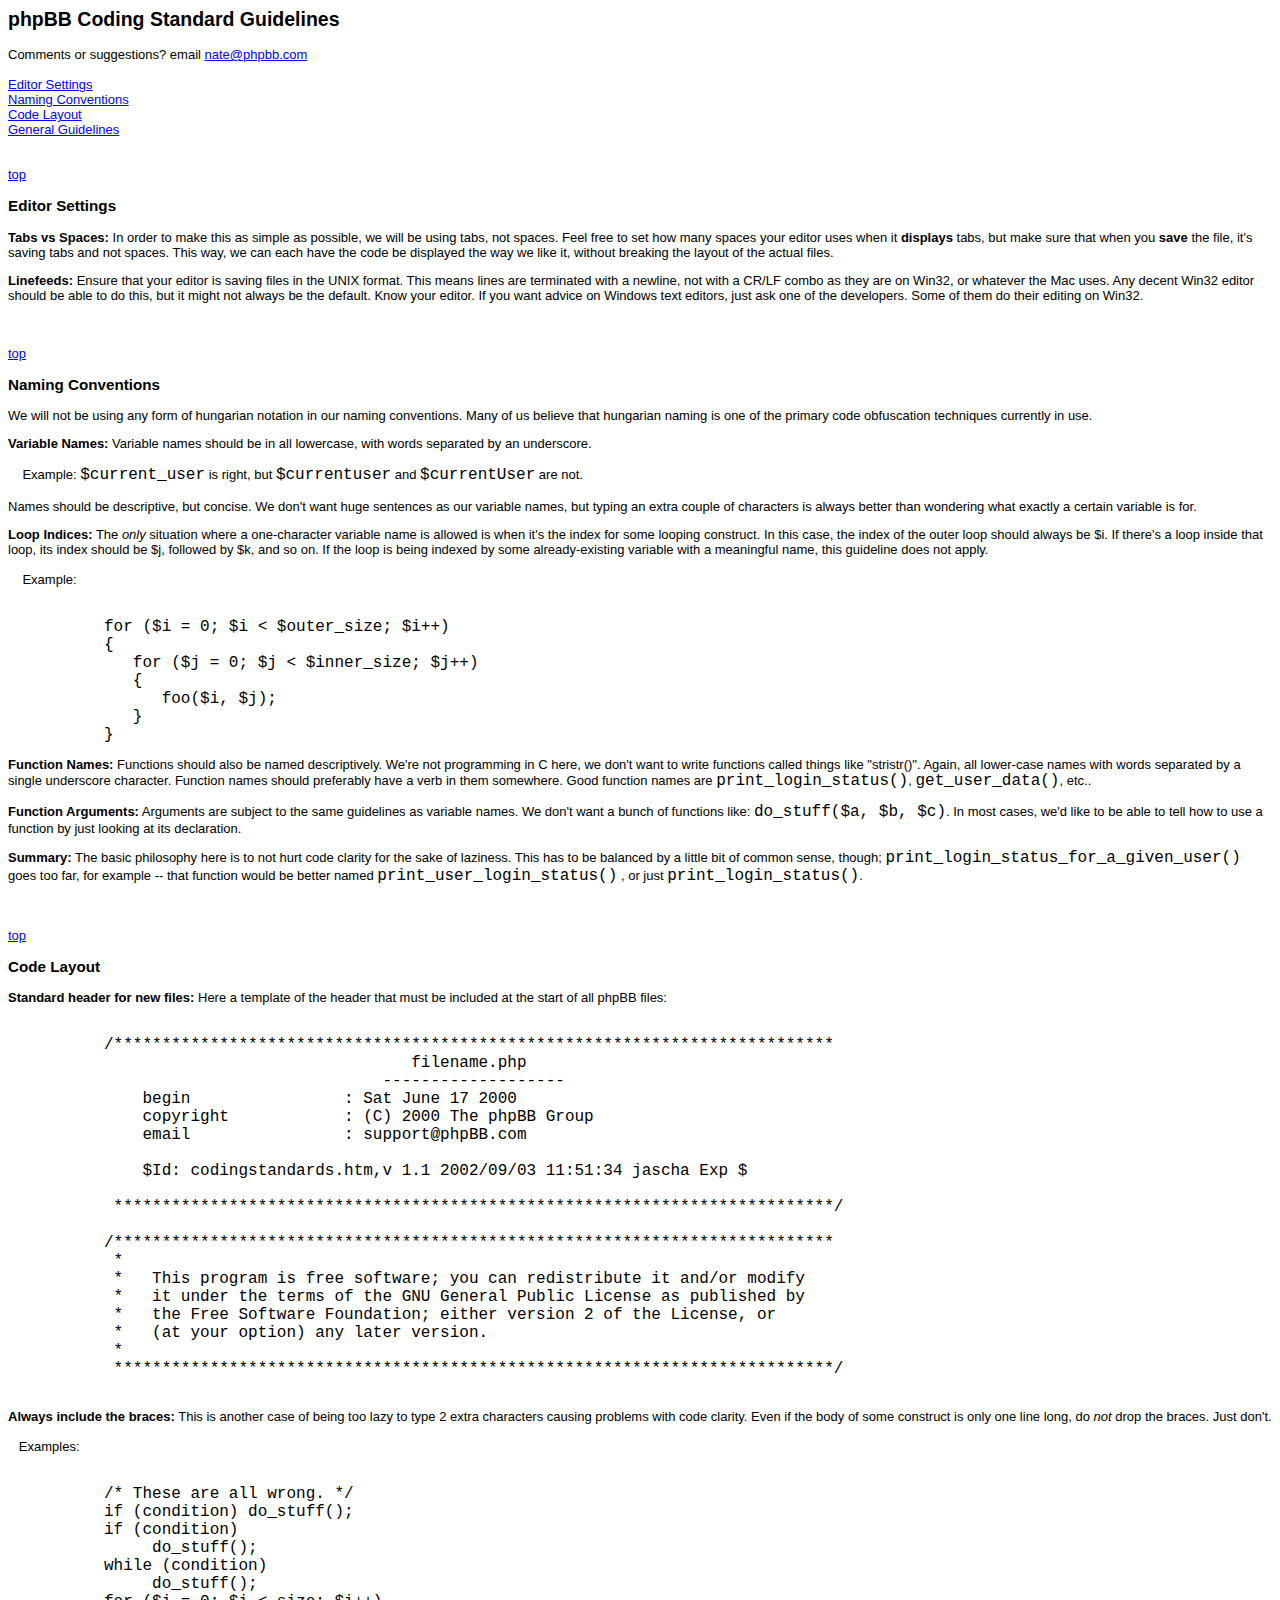
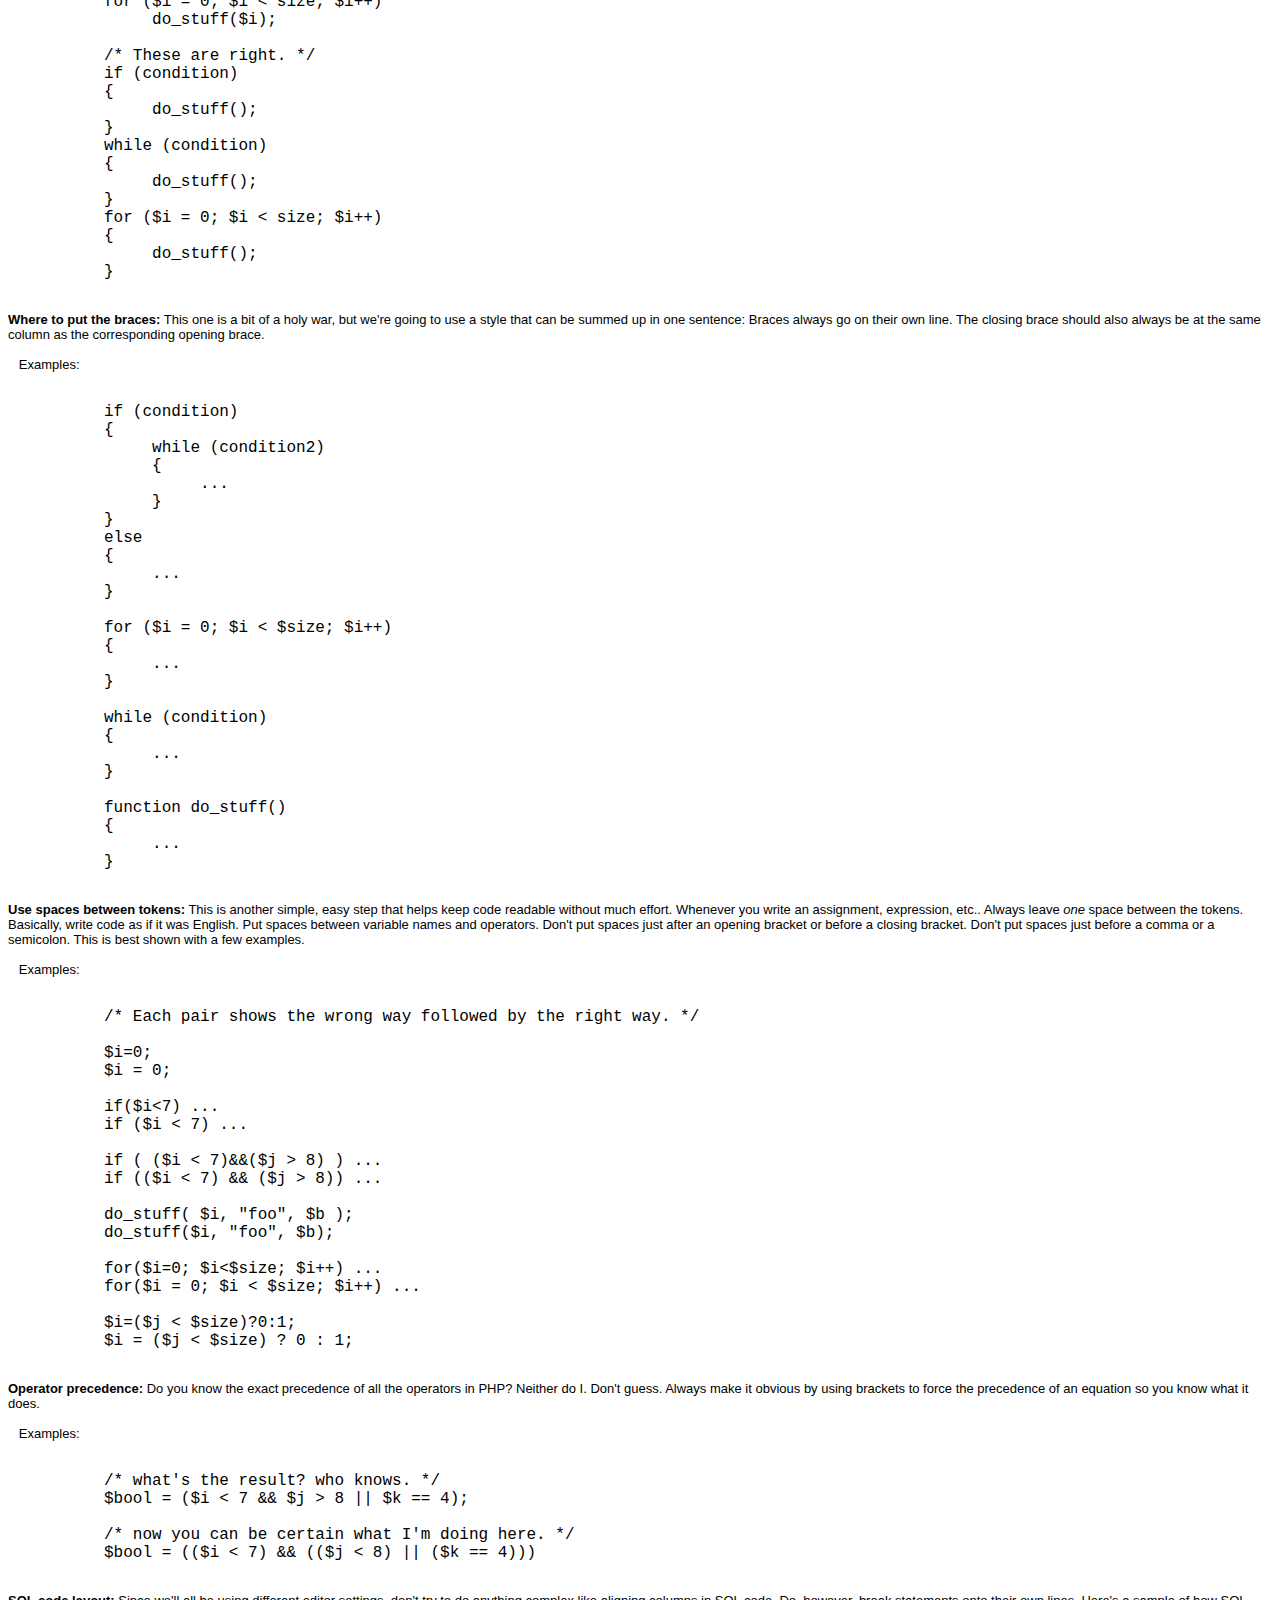
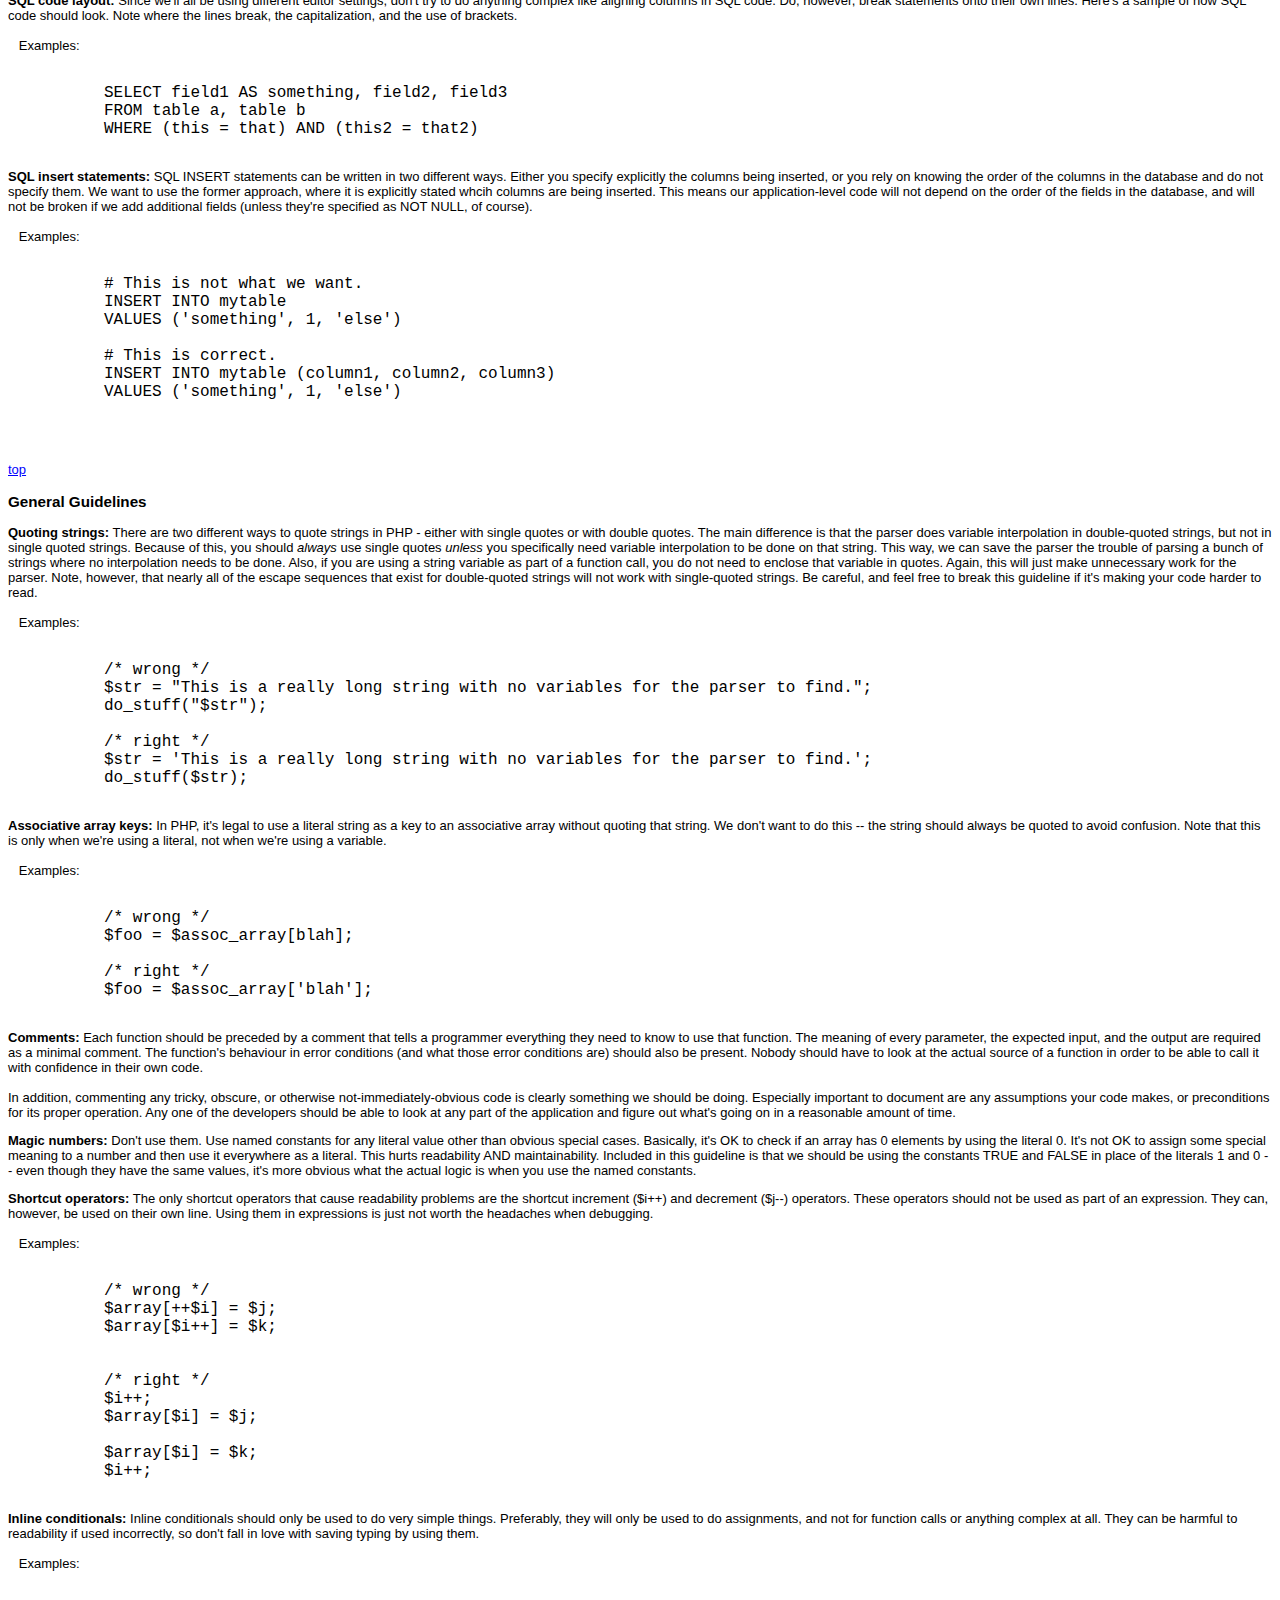
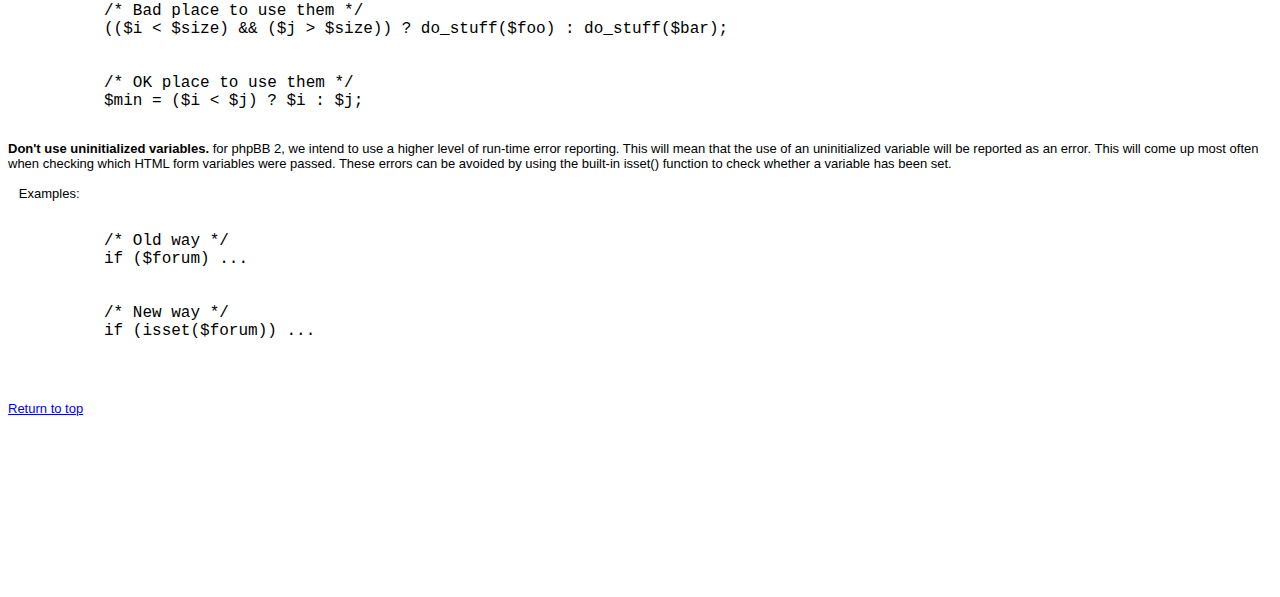
<file: phreakpic/docs/codingstandards.htm>
<!DOCTYPE HTML PUBLIC "-//W3C//DTD HTML 4.0 Transitional//EN">
<!-- saved from url=(0044) -->
<HTML><HEAD><TITLE>phpBB Coding Standard Guidelines</TITLE>
<META content="text/html; charset=windows-1252" http-equiv=Content-Type>
<META content="MSHTML 5.00.2920.0" name=GENERATOR></HEAD>
<BODY aLink=#cccccc bgColor=#ffffff link=#0000ff text=#000000 
vLink=#0000ff><FONT face=verdana,arial,tahoma size=-1><A name=top></A>
<H2>phpBB Coding Standard Guidelines</H2>Comments or suggestions? email <A 
href="mailto:nate@phpbb.com">nate@phpbb.com</A><BR><BR><A 
href="#editor">Editor 
Settings</A><BR><A 
href="#naming">Naming 
Conventions</A><BR><A 
href="#layout">Code Layout</A><BR><A 
href="#general">General 
Guidelines</A><BR><BR><BR><A name=editor></A><A 
href="#top">top</A> 
<H3>Editor Settings</H3>
<P><B>Tabs vs Spaces:</B> In order to make this as simple as possible, we will 
be using tabs, not spaces. Feel free to set how many spaces your editor uses 
when it <B>displays</B> tabs, but make sure that when you <B>save</B> the file, 
it's saving tabs and not spaces. This way, we can each have the code be 
displayed the way we like it, without breaking the layout of the actual files. 
</P>
<P><B>Linefeeds:</B> Ensure that your editor is saving files in the UNIX format. 
This means lines are terminated with a newline, not with a CR/LF combo as they 
are on Win32, or whatever the Mac uses. Any decent Win32 editor should be able 
to do this, but it might not always be the default. Know your editor. If you 
want advice on Windows text editors, just ask one of the developers. Some of 
them do their editing on Win32. </P><BR><BR><A name=naming></A><A 
href="#top">top</A> 
<H3>Naming Conventions</H3>
<P>We will not be using any form of hungarian notation in our naming 
conventions. Many of us believe that hungarian naming is one of the primary code 
obfuscation techniques currently in use. </P>
<P><B>Variable Names:</B> Variable names should be in all lowercase, with words 
separated by an underscore. <BR><BR>&nbsp;&nbsp;&nbsp;&nbsp;Example: <CODE><FONT 
size=+1>$current_user</FONT></CODE> is right, but <CODE><FONT 
size=+1>$currentuser</FONT></CODE> and <CODE><FONT 
size=+1>$currentUser</FONT></CODE> are not. <BR><BR>Names should be descriptive, 
but concise. We don't want huge sentences as our variable names, but typing an 
extra couple of characters is always better than wondering what exactly a 
certain variable is for. </P>
<P><B>Loop Indices:</B> The <I>only</I> situation where a one-character variable 
name is allowed is when it's the index for some looping construct. In this case, 
the index of the outer loop should always be $i. If there's a loop inside that 
loop, its index should be $j, followed by $k, and so on. If the loop is being 
indexed by some already-existing variable with a meaningful name, this guideline 
does not apply. <BR><BR>&nbsp;&nbsp;&nbsp;&nbsp;Example: <PRE><FONT size=+1>
		for ($i = 0; $i &lt; $outer_size; $i++) 
		{
		   for ($j = 0; $j &lt; $inner_size; $j++) 
		   {
		      foo($i, $j);
		   }
		} </FONT></PRE>
<P></P>
<P><B>Function Names:</B> Functions should also be named descriptively. We're 
not programming in C here, we don't want to write functions called things like 
"stristr()". Again, all lower-case names with words separated by a single 
underscore character. Function names should preferably have a verb in them 
somewhere. Good function names are <CODE><FONT 
size=+1>print_login_status()</FONT></CODE>, <CODE><FONT 
size=+1>get_user_data()</FONT></CODE>, etc.. </P>
<P><B>Function Arguments:</B> Arguments are subject to the same guidelines as 
variable names. We don't want a bunch of functions like: <CODE><FONT 
size=+1>do_stuff($a, $b, $c)</FONT></CODE>. In most cases, we'd like to be able 
to tell how to use a function by just looking at its declaration. </P>
<P><B>Summary:</B> The basic philosophy here is to not hurt code clarity for the 
sake of laziness. This has to be balanced by a little bit of common sense, 
though; <CODE><FONT size=+1>print_login_status_for_a_given_user()</FONT></CODE> 
goes too far, for example -- that function would be better named <CODE><FONT 
size=+1>print_user_login_status()</FONT></CODE> , or just <CODE><FONT 
size=+1>print_login_status()</FONT></CODE>. </P><BR><BR><A name=layout></A><A 
href="#top">top</A> 
<H3>Code Layout</H3>
<P><B>Standard header for new files:</B> Here a template of the header that must 
be included at the start of all phpBB files: <PRE><FONT size=+1>
		/***************************************************************************
		                                filename.php
		                             -------------------
		    begin                : Sat June 17 2000
		    copyright            : (C) 2000 The phpBB Group
		    email                : support@phpBB.com
		
		    $Id: codingstandards.htm,v 1.1 2002/09/03 11:51:34 jascha Exp $
		
		 ***************************************************************************/
		
		/***************************************************************************
		 *                                         				                                
		 *   This program is free software; you can redistribute it and/or modify  	
		 *   it under the terms of the GNU General Public License as published by  
		 *   the Free Software Foundation; either version 2 of the License, or	    	
		 *   (at your option) any later version.
		 *
		 ***************************************************************************/
	</FONT></PRE>
<P></P>
<P><B>Always include the braces:</B> This is another case of being too lazy to 
type 2 extra characters causing problems with code clarity. Even if the body of 
some construct is only one line long, do <I>not</I> drop the braces. Just don't. 
<BR><BR>&nbsp;&nbsp;&nbsp;Examples:<PRE><FONT size=+1>
		/* These are all wrong. */
		if (condition)	do_stuff();
		if (condition)
			do_stuff();
		while (condition) 
			do_stuff();
		for ($i = 0; $i &lt; size; $i++)
			do_stuff($i);
		
		/* These are right. */
		if (condition) 
		{
			do_stuff();
		}
		while (condition) 
		{
			do_stuff();
		}
		for ($i = 0; $i &lt; size; $i++) 
		{
			do_stuff();
		}
	</FONT></PRE>
<P></P>
<P><B>Where to put the braces:</B> This one is a bit of a holy war, but we're 
going to use a style that can be summed up in one sentence: Braces always go on 
their own line. The closing brace should also always be at the same column as 
the corresponding opening brace. <BR><BR>&nbsp;&nbsp;&nbsp;Examples:<PRE><FONT size=+1>
		if (condition) 
		{
			while (condition2)
			{
				...
			}
		}
		else 
		{
			...
		}

		for ($i = 0; $i &lt; $size; $i++) 
		{
			...
		}
		
		while (condition) 
		{
			...
		}
		
		function do_stuff() 
		{
			...
		}
	</FONT></PRE>
<P></P>
<P><B>Use spaces between tokens:</B> This is another simple, easy step that 
helps keep code readable without much effort. Whenever you write an assignment, 
expression, etc.. Always leave <I>one</I> space between the tokens. Basically, 
write code as if it was English. Put spaces between variable names and 
operators. Don't put spaces just after an opening bracket or before a closing 
bracket. Don't put spaces just before a comma or a semicolon. This is best shown 
with a few examples. <BR><BR>&nbsp;&nbsp;&nbsp;Examples:<PRE><FONT size=+1>
		/* Each pair shows the wrong way followed by the right way. */
		
		$i=0;
		$i = 0;
		
		if($i&lt;7) ...
		if ($i &lt; 7) ...
		
		if ( ($i &lt; 7)&amp;&amp;($j &gt; 8) ) ...
		if (($i &lt; 7) &amp;&amp; ($j &gt; 8)) ...
		
		do_stuff( $i, "foo", $b );
		do_stuff($i, "foo", $b);
		
		for($i=0; $i&lt;$size; $i++) ...
		for($i = 0; $i &lt; $size; $i++) ... 
		
		$i=($j &lt; $size)?0:1;
		$i = ($j &lt; $size) ? 0 : 1;
	</FONT></PRE>
<P></P>
<P><B>Operator precedence:</B> Do you know the exact precedence of all the 
operators in PHP? Neither do I. Don't guess. Always make it obvious by using 
brackets to force the precedence of an equation so you know what it does. 
<BR><BR>&nbsp;&nbsp;&nbsp;Examples:<PRE><FONT size=+1>
		/* what's the result? who knows. */
		$bool = ($i &lt; 7 &amp;&amp; $j &gt; 8 || $k == 4);
		
		/* now you can be certain what I'm doing here. */
		$bool = (($i &lt; 7) &amp;&amp; (($j &lt; 8) || ($k == 4)))
		</FONT></PRE>
<P></P>
<P><B>SQL code layout:</B> Since we'll all be using different editor settings, 
don't try to do anything complex like aligning columns in SQL code. Do, however, 
break statements onto their own lines. Here's a sample of how SQL code should 
look. Note where the lines break, the capitalization, and the use of brackets. 
<BR><BR>&nbsp;&nbsp;&nbsp;Examples:<PRE><FONT size=+1>
		SELECT field1 AS something, field2, field3
		FROM table a, table b
		WHERE (this = that) AND (this2 = that2)
		</FONT></PRE>
<P></P>
<P><B>SQL insert statements:</B> SQL INSERT statements can be written in two 
different ways. Either you specify explicitly the columns being inserted, or
you rely on knowing the order of the columns in the database and do not
specify them. We want to use the former approach, where it is explicitly
stated whcih columns are being inserted. This means our application-level code
will not depend on the order of the fields in the database, and will not be broken
if we add additional fields (unless they're specified as NOT NULL, of course).
<BR><BR>&nbsp;&nbsp;&nbsp;Examples:<PRE><FONT size=+1>
		# This is not what we want.
		INSERT INTO mytable
		VALUES ('something', 1, 'else')
		
		# This is correct.
		INSERT INTO mytable (column1, column2, column3)
		VALUES ('something', 1, 'else')
		</FONT></PRE>		
<P></P><BR><BR><A name=general></A><A 
href="#top">top</A> 
<H3>General Guidelines</H3>
<P><B>Quoting strings:</B> There are two different ways to quote strings in PHP 
- either with single quotes or with double quotes. The main difference is that 
the parser does variable interpolation in double-quoted strings, but not in 
single quoted strings. Because of this, you should <I>always</I> use single 
quotes <I>unless</I> you specifically need variable interpolation to be done on 
that string. This way, we can save the parser the trouble of parsing a bunch of 
strings where no interpolation needs to be done. Also, if you are using a string 
variable as part of a function call, you do not need to enclose that variable in 
quotes. Again, this will just make unnecessary work for the parser. Note, 
however, that nearly all of the escape sequences that exist for double-quoted 
strings will not work with single-quoted strings. Be careful, and feel free to 
break this guideline if it's making your code harder to read. 
<BR><BR>&nbsp;&nbsp;&nbsp;Examples:<PRE><FONT size=+1>
		/* wrong */
		$str = "This is a really long string with no variables for the parser to find.";
		do_stuff("$str");
		
		/* right */
		$str = 'This is a really long string with no variables for the parser to find.';
		do_stuff($str);
		</FONT></PRE>
<P></P>
<P><B>Associative array keys:</B> In PHP, it's legal to use a literal string as 
a key to an associative array without quoting that string. We don't want to do 
this -- the string should always be quoted to avoid confusion. Note that this is 
only when we're using a literal, not when we're using a variable. 
<BR><BR>&nbsp;&nbsp;&nbsp;Examples:<PRE><FONT size=+1>
		/* wrong */
		$foo = $assoc_array[blah];
		
		/* right */
		$foo = $assoc_array['blah'];
		</FONT></PRE>
<P></P>
<P><B>Comments:</B> Each function should be preceded by a comment that tells a 
programmer everything they need to know to use that function. The meaning of 
every parameter, the expected input, and the output are required as a minimal 
comment. The function's behaviour in error conditions (and what those error 
conditions are) should also be present. Nobody should have to look at the actual 
source of a function in order to be able to call it with confidence in their own 
code. <BR><BR>In addition, commenting any tricky, obscure, or otherwise 
not-immediately-obvious code is clearly something we should be doing. Especially 
important to document are any assumptions your code makes, or preconditions for 
its proper operation. Any one of the developers should be able to look at any 
part of the application and figure out what's going on in a reasonable amount of 
time. </P>
<P><B>Magic numbers:</B> Don't use them. Use named constants for any literal 
value other than obvious special cases. Basically, it's OK to check if an array 
has 0 elements by using the literal 0. It's not OK to assign some special 
meaning to a number and then use it everywhere as a literal. This hurts 
readability AND maintainability. Included in this guideline is that we should be 
using the constants TRUE and FALSE in place of the literals 1 and 0 -- even 
though they have the same values, it's more obvious what the actual logic is 
when you use the named constants. </P>
<P><B>Shortcut operators:</B> The only shortcut operators that cause readability 
problems are the shortcut increment ($i++) and decrement ($j--) operators. These 
operators should not be used as part of an expression. They can, however, be 
used on their own line. Using them in expressions is just not worth the 
headaches when debugging. <BR><BR>&nbsp;&nbsp;&nbsp;Examples:<PRE><FONT size=+1>
		/* wrong */
		$array[++$i] = $j;
		$array[$i++] = $k;
		
		
		/* right */
		$i++;
		$array[$i] = $j;
		
		$array[$i] = $k;
		$i++;
		</FONT></PRE>
<P></P>
<P><B>Inline conditionals:</B> Inline conditionals should only be used to do 
very simple things. Preferably, they will only be used to do assignments, and 
not for function calls or anything complex at all. They can be harmful to 
readability if used incorrectly, so don't fall in love with saving typing by 
using them. <BR><BR>&nbsp;&nbsp;&nbsp;Examples:<PRE><FONT size=+1>
		/* Bad place to use them */
		(($i &lt; $size) &amp;&amp; ($j &gt; $size)) ? do_stuff($foo) : do_stuff($bar);
		
		
		/* OK place to use them */
		$min = ($i &lt; $j) ? $i : $j;
		</FONT></PRE>
<P></P>
<P><B>Don't use uninitialized variables.</B> for phpBB 2, we intend to use a 
higher level of run-time error reporting. This will mean that the use of an 
uninitialized variable will be reported as an error. This will come up most 
often when checking which HTML form variables were passed. These errors can be 
avoided by using the built-in isset() function to check whether a variable has 
been set. <BR><BR>&nbsp;&nbsp;&nbsp;Examples:<PRE><FONT size=+1>
		/* Old way */
		if ($forum) ...
		
		
		/* New way */
		if (isset($forum)) ...
		</FONT></PRE>
<P></P><BR><BR><A href="#top">Return 
to top</A> </FONT></BODY></HTML>
</file>
